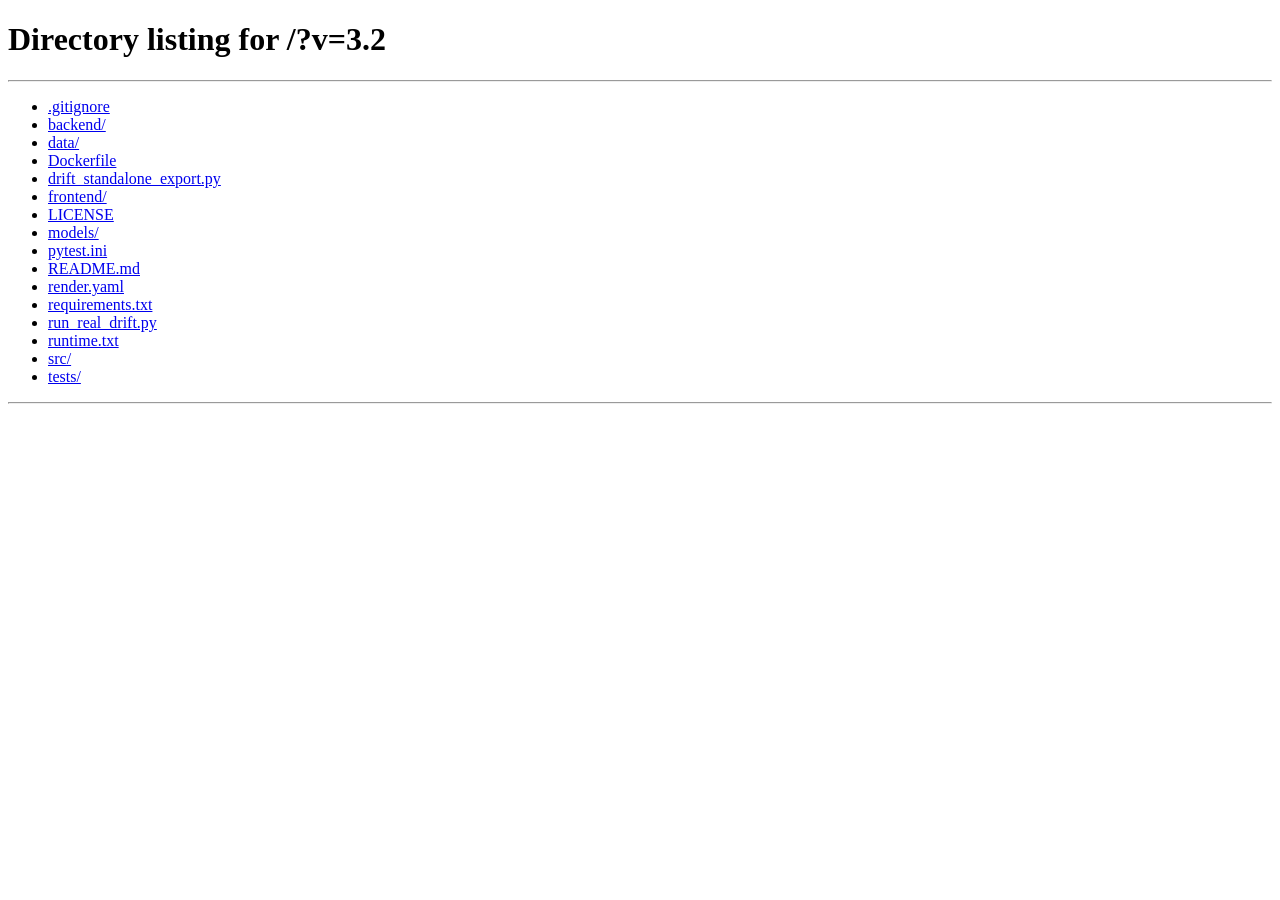
<file: frontend/alerts.html>
<!DOCTYPE html>
<html lang="en">
<head>
  <meta charset="UTF-8">
  <meta name="viewport" content="width=device-width, initial-scale=1.0">
  <title>CRISIS CONNECT | Real-Time Alerts</title>
  
  <link rel="preconnect" href="https://fonts.googleapis.com">
  <link rel="preconnect" href="https://fonts.gstatic.com" crossorigin>
  <link href="https://fonts.googleapis.com/css2?family=DM+Sans:wght@400;500;700&family=Rajdhani:wght@500;600;700&family=Share+Tech+Mono&display=swap" rel="stylesheet">

  <!-- Shared Styles -->
  <link rel="stylesheet" href="css/base.css?v=3.2">
  <link rel="stylesheet" href="css/layout.css?v=3.2">
  
  <!-- Page Specific Styles -->
  <link rel="stylesheet" href="css/alerts.css?v=3.2">
</head>
<body>

  <!-- Navbar -->
  <nav class="navbar">
    <div class="nav-left">
      <svg viewBox="0 0 24 24" fill="none" stroke="currentColor" stroke-width="1.5" stroke-linecap="round" stroke-linejoin="round">
        <circle cx="12" cy="12" r="10"/><polyline points="2,12 5,12 6.5,8 8,15 9.5,9 11,14 12,12 14,12 22,12"/>
      </svg>
      <h1><span class="brand-crisis">CRISIS</span><span class="brand-connect">CONNECT</span></h1>
    </div>
    <div class="nav-center">
      <input type="text" class="search-input" placeholder="Search parameters...">
    </div>
    <div class="nav-right">
      <div class="live-status"><div class="live-dot" style="background-color: var(--red); box-shadow: 0 0 8px var(--red);"></div> ALERT COM</div>
    </div>
    <div class="nav-right-extra">
      <span class="mono" id="nav-user"></span>
      <button onclick="ccLogout()">⏏ LOGOUT</button>
    </div>
  </nav>

  <div class="app-shell">
    
    <!-- Sidebar -->
    <aside class="sidebar">
      <a href="dashboard.html?v=3.2" class="sidebar-btn" title="Dashboard">
        <svg viewBox="0 0 24 24"><rect x="3" y="3" width="7" height="9"></rect><rect x="14" y="3" width="7" height="5"></rect><rect x="14" y="12" width="7" height="9"></rect><rect x="3" y="16" width="7" height="5"></rect></svg>
      </a>
      <a href="disaster.html?v=3.2" class="sidebar-btn" title="Disasters">
        <svg viewBox="0 0 24 24"><path d="M21 10c0 7-9 13-9 13s-9-6-9-13a9 9 0 0 1 18 0z"></path><circle cx="12" cy="10" r="3"></circle></svg>
      </a>
      <a href="displacement.html?v=3.2" class="sidebar-btn" title="Displacement">
        <svg viewBox="0 0 24 24"><path d="M17 21v-2a4 4 0 0 0-4-4H5a4 4 0 0 0-4 4v2"></path><circle cx="9" cy="7" r="4"></circle><path d="M23 21v-2a4 4 0 0 0-3-3.87"></path><path d="M16 3.13a4 4 0 0 1 0 7.75"></path></svg>
      </a>
      <a href="resources.html?v=3.2" class="sidebar-btn" title="Resources">
        <svg viewBox="0 0 24 24"><path d="M21 16V8a2 2 0 0 0-1-1.73l-7-4a2 2 0 0 0-2 0l-7 4A2 2 0 0 0 3 8v8a2 2 0 0 0 1 1.73l7 4a2 2 0 0 0 2 0l7-4A2 2 0 0 0 21 16z"></path><polyline points="3.27 6.96 12 12.01 20.73 6.96"></polyline><line x1="12" y1="22.08" x2="12" y2="12"></line></svg>
      </a>
      <a href="secondary-risk.html?v=3.2" class="sidebar-btn" title="Risk">
        <svg viewBox="0 0 24 24"><path d="M10.29 3.86L1.82 18a2 2 0 0 0 1.71 3h16.94a2 2 0 0 0 1.71-3L13.71 3.86a2 2 0 0 0-3.42 0z"></path><line x1="12" y1="9" x2="12" y2="13"></line><line x1="12" y1="17" x2="12.01" y2="17"></line></svg>
      </a>
      <a href="simulate.html?v=3.2" class="sidebar-btn" title="Simulate">
        <svg viewBox="0 0 24 24"><circle cx="12" cy="12" r="10"></circle><polygon points="10 8 16 12 10 16 10 8"></polygon></svg>
      </a>
      <a href="analytics.html?v=3.2" class="sidebar-btn" title="Analytics">
        <svg viewBox="0 0 24 24"><line x1="18" y1="20" x2="18" y2="10"></line><line x1="12" y1="20" x2="12" y2="4"></line><line x1="6" y1="20" x2="6" y2="14"></line></svg>
      </a>
      <a href="alerts.html?v=3.2" class="sidebar-btn active" title="Alerts">
        <svg viewBox="0 0 24 24"><path d="M18 8A6 6 0 0 0 6 8c0 7-3 9-3 9h18s-3-2-3-9"></path><path d="M13.73 21a2 2 0 0 1-3.46 0"></path></svg>
      </a>
      <a href="emergency.html?v=3.2" class="sidebar-btn" title="Emergency" style="margin-top:auto; margin-bottom: 10px;">
        <svg viewBox="0 0 24 24"><path d="M12 2L2 7l10 5 10-5-10-5zM2 17l10 5 10-5M2 12l10 5 10-5"></path></svg>
      </a>
    </aside>

    <div class="main-wrap">
      
      <!-- Filter Bar -->
      <div class="filter-bar">
        <div class="filter-tabs" id="filter-tabs">
          <div class="filter-tab active" data-filter="ALL">ALL ALERTS <span class="filter-badge" id="c-all"></span></div>
          <div class="filter-tab" data-filter="CRITICAL">CRITICAL <span class="filter-badge" id="c-crit"></span></div>
          <div class="filter-tab" data-filter="WARNING">WARNING <span class="filter-badge" id="c-warn"></span></div>
          <div class="filter-tab" data-filter="INFO">INFO <span class="filter-badge" id="c-info"></span></div>
          <div class="filter-tab" data-filter="RESOLVED">RESOLVED <span class="filter-badge" id="c-res"></span></div>
        </div>
        
        <div class="refresh-toggle">
          <span id="txt-last">LAST REFRESH: JUST NOW</span>
          AUTO-REFRESH:
          <div class="toggle-switch" id="auto-refresh-btn"></div>
        </div>
      </div>

      <div class="content-columns">
        
        <!-- Left Feed -->
        <div class="alert-feed" id="alert-feed">
          <!-- JS Alerts Go Here -->
        </div>

        <div class="empty-state" id="empty-state">
          <svg viewBox="0 0 24 24"><path d="M12 22s8-4 8-10V5l-8-3-8 3v7c0 6 8 10 8 10z"></path></svg>
          <p>NO ALERTS MATCHING FILTER</p>
        </div>

        <!-- Right Panel -->
        <div class="detail-panel" id="detail-panel">
          <div class="dp-header">
            <div class="dp-sub">
              <span id="dp-type" style="color:var(--cyan)">EARTHQUAKE</span>
              <svg class="dp-close" id="dp-close" viewBox="0 0 24 24" width="18" height="18" fill="none" stroke="currentColor" stroke-width="2"><line x1="18" y1="6" x2="6" y2="18"></line><line x1="6" y1="6" x2="18" y2="18"></line></svg>
            </div>
            <h2 class="dp-title" id="dp-title">Türkiye Earthquake</h2>
          </div>
          
          <div class="dp-content">
            <p class="dp-desc" id="dp-desc">Seismic sensors detected massive P-waves indicative of a multi-fault rupture. Severe risk of immediate infrastructure collapse in affected area grids.</p>
            
            <div>
              <div class="dp-section-lbl">SEVERITY INDEX</div>
              <div class="gauge-wrap">
                <svg class="gauge-svg" viewBox="0 0 120 70">
                  <path class="g-arc-bg" d="M 10,60 A 50,50 0 0,1 110,60" />
                  <path class="g-arc-fill" id="dp-gauge-path" style="stroke: var(--red);" d="M 10,60 A 50,50 0 0,1 110,60" />
                  <text class="g-text" id="dp-gauge-text" x="60" y="55">5.0</text>
                </svg>
              </div>
            </div>

            <div class="dp-stats">
              <div class="dp-section-lbl">IMPACT METRICS</div>
              <div class="dp-stat-row">
                <span class="dp-stat-l">Est. Affected</span>
                <span class="dp-stat-r" id="dp-aff">2,400,000</span>
              </div>
              <div class="dp-stat-row">
                <span class="dp-stat-l">Coordinates</span>
                <span class="dp-stat-r" id="dp-coords">37.5°N, 36.8°E</span>
              </div>
              <div class="dp-stat-row">
                <span class="dp-stat-l">Primary Hub</span>
                <span class="dp-stat-r" id="dp-hub">Kahramanmaraş</span>
              </div>
            </div>

            <div style="margin-top:10px;">
              <div class="dp-status-badge" id="dp-status-badge">
                <svg viewBox="0 0 24 24" width="16" height="16" fill="currentColor"><circle cx="12" cy="12" r="10"/><path d="M12 8v4l3 3" stroke="#000" stroke-width="2" fill="none"/></svg>
                <span>RESPONSE INITIATED</span>
              </div>
            </div>
          </div>
          
          <div class="dp-actions">
            <a href="#" class="act-btn solid" id="btn-view-map">VIEW DISASTER MAP →</a>
            <a href="#" class="act-btn" id="btn-view-res">LOGISTICS & RESOURCES →</a>
          </div>
        </div>

      </div>
    </div>
  </div>

  <!-- Status Bar -->
  <div class="status-bar">
    <div>LAST UPDATED: <span id="timestamp" class="data-font"></span></div>
    <div>CRISISCONNECT v1.0 | VIEW : GLOBAL COM STREAM</div>
  </div>

  <!-- Auth Script -->
  <script src="js/api.js"></script>
  <script src="js/auth.js?v=3.2"></script>

  <!-- Page Logic -->
  <script src="js/alerts.js?v=3.2"></script>
</body>
</html>
</file>
<file: frontend/css/base.css>
:root {
    --bg: #0a0e1a;
    --bg2: #110D0A;
    --card: #1A1008;
    --cyan: #FF5500;
    --red: #ff3b3b;
    --amber: #ffb340;
    --green: #00e676;
    --text: #e8eaf6;
    --muted: #A08870;
    --border: #2B1B10;
}

* { box-sizing: border-box; margin: 0; padding: 0; }

body {
    font-family: 'DM Sans', sans-serif;
    background-color: var(--bg);
    color: var(--text);
    display: flex;
    flex-direction: column;
    height: 100vh;
    overflow: hidden;
}

h1, h2, h3, h4, h5, h6 { font-family: 'Rajdhani', sans-serif; }
.data-font { font-family: 'Share Tech Mono', monospace; }
.mono { font-family: 'Share Tech Mono', monospace; }

/* Scrollbar Styling */
::-webkit-scrollbar { width: 6px; }
::-webkit-scrollbar-track { background: var(--bg); }
::-webkit-scrollbar-thumb { background: var(--border); border-radius: 3px; }
::-webkit-scrollbar-thumb:hover { background: var(--muted); }
select.event-selector {
    background: rgba(43, 27, 16, 0.4);
    color: var(--cyan);
    border: 1px solid var(--border);
    padding: 6px 12px;
    font-family: 'Share Tech Mono', monospace;
    font-size: 14px;
    border-radius: 4px;
    outline: none;
    cursor: pointer;
    margin-top: 4px;
    max-width: 100%;
}
select.event-selector:focus {
    border-color: var(--cyan);
    box-shadow: 0 0 8px rgba(255, 85, 0, 0.3);
}
select.event-selector option {
    background: var(--bg);
    color: var(--text);
}

/* =========================================================
   TOM SELECT OVERRIDES
   ========================================================= */
.ts-wrapper {
    margin-top: 4px;
    width: 60%;
    min-width: 250px;
    max-width: 100%;
}
.ts-control {
    background: rgba(43, 27, 16, 0.8) !important;
    border: 1px solid var(--border) !important;
    color: var(--cyan) !important;
    font-family: 'Share Tech Mono', monospace !important;
    font-size: 14px !important;
    border-radius: 4px !important;
    padding: 8px 12px !important;
    box-shadow: 0 4px 15px rgba(0,0,0,0.5) !important;
    display: flex !important;
    align-items: center !important;
    min-height: 38px !important;
}
.ts-control.focus {
    border-color: var(--cyan) !important;
    box-shadow: 0 0 12px rgba(255, 85, 0, 0.4) !important;
}
.ts-control > input {
    color: #fff !important;
    font-family: 'Share Tech Mono', monospace !important;
    width: 100% !important;
}
.ts-control > input::placeholder {
    color: var(--muted) !important;
}
.ts-dropdown {
    background: #1A1008 !important;
    border: 1px solid var(--cyan) !important;
    color: var(--text) !important;
    font-family: 'Share Tech Mono', monospace !important;
    border-radius: 0 0 4px 4px !important;
    box-shadow: 0 10px 40px rgba(0,0,0,0.9) !important;
    z-index: 10000 !important;
    margin-top: 2px !important;
}
.ts-dropdown .option {
    padding: 10px 15px !important;
    border-bottom: 1px solid rgba(255, 85, 0, 0.1);
}
.ts-dropdown .active {
    background: rgba(255, 85, 0, 0.3) !important;
    color: #fff !important;
}
.ts-dropdown .option:hover {
    background: rgba(255, 85, 0, 0.1) !important;
}
.ts-dropdown .no-results, .ts-dropdown .searching {
    padding: 10px 15px !important;
    color: var(--muted) !important;
    font-style: italic !important;
}
.ts-dropdown .create {
    display: none !important;
}
.ts-wrapper.single .ts-control .item {
    color: var(--cyan) !important;
}
</file>
<file: frontend/css/layout.css>
/* Navbar Styles */
.navbar {
    height: 56px;
    flex-shrink: 0;
    background-color: var(--bg2);
    border-bottom: 1px solid var(--border);
    display: flex;
    justify-content: space-between;
    align-items: center;
    padding: 0 20px;
    z-index: 1000;
}

.nav-brand { display: flex; align-items: center; text-decoration: none; gap: 10px; }
.nav-left { display: flex; align-items: center; gap: 10px; }
.nav-left svg { width: 24px; height: 24px; color: var(--cyan); }
.nav-left h1 { font-size: 18px; margin: 0; letter-spacing: 1.5px; display: flex; align-items: center; gap: 4px; font-family: 'Rajdhani', sans-serif; font-weight: 700; }
.brand-crisis { color: var(--accent); }
.brand-connect { color: #fff; }

.nav-center { flex: 1; display: flex; justify-content: center; }
.search-input {
    background-color: var(--card);
    border: 1px solid var(--border);
    color: var(--text);
    padding: 8px 16px 8px 40px;
    border-radius: 20px;
    width: 400px;
    font-family: 'DM Sans', sans-serif;
    font-size: 14px;
    outline: none;
    transition: border-color 0.2s;
    background-image: url('data:image/svg+xml;utf8,<svg viewBox="0 0 24 24" fill="none" stroke="%23A08870" stroke-width="2" stroke-linecap="round" stroke-linejoin="round"><circle cx="11" cy="11" r="8"></circle><line x1="21" y1="21" x2="16.65" y2="16.65"></line></svg>');
    background-repeat: no-repeat;
    background-position: 12px center;
    background-size: 16px;
}
.search-input:focus { border-color: var(--cyan); }
.search-input::placeholder { color: var(--muted); }

.nav-right { display: flex; align-items: center; gap: 24px; }
.bell-icon { position: relative; display: flex; align-items: center; }
.bell-icon svg { width: 20px; height: 20px; cursor: pointer; color: var(--muted); transition: color 0.2s; }
.bell-icon:hover svg { color: var(--text); }

.badge {
    position: absolute; top: -6px; right: -6px;
    background: var(--red); color: white; font-size: 10px; font-weight: bold;
    border-radius: 50%; width: 16px; height: 16px; display: flex;
    align-items: center; justify-content: center;
}

.live-status { display: flex; align-items: center; gap: 8px; font-weight: bold; font-size: 12px; color: var(--text); letter-spacing: 1px; }
.live-dot { width: 8px; height: 8px; background-color: var(--green); border-radius: 50%; animation: blink 1.5s infinite; }

@keyframes blink { 0%, 100% { opacity: 1; box-shadow: 0 0 8px var(--green); } 50% { opacity: 0.3; box-shadow: none; } }

/* Layout Shell */
.app-shell { display: flex; flex: 1; overflow: hidden; position: relative; }

/* Sidebar */
.sidebar {
    width: 60px; flex-shrink: 0; background-color: var(--bg2); border-right: 1px solid var(--border);
    display: flex; flex-direction: column; align-items: center; padding-top: 20px; gap: 16px; 
    z-index: 9999; position: relative;
}
.sidebar-btn {
    width: 100%; height: 48px; display: flex; align-items: center; justify-content: center;
    cursor: pointer; border-left: 3px solid transparent; color: var(--muted); transition: all 0.2s; text-decoration: none;
}
.sidebar-btn:hover { color: var(--text); background: rgba(255,255,255,0.05); }
.sidebar-btn.active { border-left-color: var(--cyan); color: var(--cyan); background: rgba(255, 85, 0, 0.05); }
.sidebar-btn svg { width: 22px; height: 22px; stroke: currentColor; fill: none; stroke-width: 2; stroke-linecap: round; stroke-linejoin: round; }

/* Main Content Area */
.main-content { flex: 1; position: relative; background: var(--bg); display: flex; }

/* Shared Content Header */
.content-header {
    padding: 24px; border-bottom: 1px solid var(--border); background-color: var(--bg2);
    display: flex; justify-content: space-between; align-items: center;
}
.content-header h2 { font-size: 20px; letter-spacing: 1px; color: #fff; }

/* Status Bar (Global footer style) */
.status-bar {
    height: 32px; background-color: var(--bg2); border-top: 1px solid var(--border);
    display: flex; align-items: center; justify-content: space-between; padding: 0 15px;
    font-size: 10px; color: var(--muted); letter-spacing: 1px; z-index: 1000;
}
.status-part { display: flex; align-items: center; gap: 15px; }
.status-item { display: flex; align-items: center; gap: 5px; }
.status-val { color: var(--text); }
</file>
<file: frontend/css/alerts.css>
/* CrisisConnect Alerts Feed Styles */

.main-wrap { flex: 1; display: flex; flex-direction: column; background: var(--bg); position: relative; }

/* Filter Bar */
.filter-bar { height: 50px; background: var(--bg2); border-bottom: 1px solid var(--border); display: flex; align-items: center; justify-content: space-between; padding: 0 24px; flex-shrink: 0; }
.filter-tabs { display: flex; height: 100%; gap: 24px; }
.filter-tab { font-family: 'Rajdhani', sans-serif; font-size: 13px; font-weight: 700; color: var(--muted); text-transform: uppercase; letter-spacing: 1px; cursor: pointer; display: flex; align-items: center; position: relative; transition: color 0.2s; }
.filter-tab:hover { color: var(--text); }
.filter-tab.active { color: #fff; }
.filter-tab.active::after { content: ''; position: absolute; bottom: -1px; left: 0; right: 0; height: 3px; background: var(--cyan); border-radius: 3px 3px 0 0; box-shadow: 0 -2px 8px rgba(255,85,0,0.4); }
.filter-badge { background: rgba(255,255,255,0.1); border-radius: 12px; padding: 2px 6px; font-size: 10px; margin-left: 6px; font-family: 'Share Tech Mono'; }

.refresh-toggle { display: flex; align-items: center; gap: 12px; font-family: 'Share Tech Mono'; font-size: 11px; color: var(--muted); }
.toggle-switch { width: 32px; height: 16px; background: var(--cyan); border-radius: 10px; position: relative; cursor: pointer; transition: background 0.2s; }
.toggle-switch::after { content: ''; position: absolute; width: 12px; height: 12px; background: #fff; border-radius: 50%; top: 2px; right: 2px; transition: transform 0.2s; }
.toggle-switch.off { background: rgba(255,255,255,0.2); }
.toggle-switch.off::after { transform: translateX(-16px); }

/* Content Columns */
.content-columns { flex: 1; display: flex; overflow: hidden; }

/* Left: Alert Feed */
.alert-feed { flex: 1; overflow-y: auto; padding: 24px; display: flex; flex-direction: column; gap: 12px; scroll-behavior: smooth; }

/* Real-Time Cards */
.alert-card { background: var(--card); border: 1px solid var(--border); border-radius: 6px; display: flex; position: relative; padding: 16px; cursor: pointer; transition: all 0.2s; box-shadow: 0 4px 12px rgba(0,0,0,0.2); }
.alert-card:hover { background: rgba(22, 12, 6, 0.9); transform: translateX(2px); border-color: rgba(160, 136, 112, 0.4); }
.alert-card.active { background: rgba(255,85,0,0.05); border-color: var(--cyan); }

.border-left { position: absolute; left: 0; top: 0; bottom: 0; width: 4px; border-radius: 6px 0 0 6px; }

.alert-layout { display: flex; width: 100%; align-items: center; gap: 16px; padding-left: 8px; }

.icon-wrapper { width: 44px; height: 44px; border-radius: 50%; display: flex; align-items: center; justify-content: center; flex-shrink: 0; box-shadow: inset 0 0 10px rgba(0,0,0,0.5); }
.icon-wrapper svg { width: 20px; height: 20px; fill: none; stroke: currentColor; stroke-width: 2; stroke-linecap: round; stroke-linejoin: round; }

.alert-core { flex: 1; display: flex; flex-direction: column; justify-content: center; min-width: 0; }
.alert-title { font-family: 'Rajdhani'; font-size: 15px; font-weight: 700; color: #fff; letter-spacing: 0.5px; margin-bottom: 2px; white-space: nowrap; overflow: hidden; text-overflow: ellipsis; text-transform: uppercase; }
.alert-meta { font-size: 11px; color: var(--cyan); margin-bottom: 6px; text-transform: uppercase; letter-spacing: 0.5px; font-weight: 700; }
.alert-meta span.bull { color: var(--muted); margin: 0 4px; }
.alert-desc { font-size: 12px; color: var(--muted); white-space: nowrap; overflow: hidden; text-overflow: ellipsis; line-height: 1.2; }

.alert-right { display: flex; flex-direction: column; align-items: flex-end; justify-content: space-between; flex-shrink: 0; height: 100%; gap: 8px; }
.alert-time { font-family: 'Share Tech Mono'; font-size: 11px; color: var(--muted); }
.alert-pill { font-family: 'Rajdhani'; font-size: 10px; font-weight: 700; padding: 2px 8px; border-radius: 10px; color: #fff; text-transform: uppercase; letter-spacing: 1px; }
.view-link { font-family: 'Rajdhani'; font-size: 11px; font-weight: 700; color: var(--cyan); text-decoration: none; text-transform: uppercase; letter-spacing: 0.5px; opacity: 0; transition: opacity 0.2s; }
.alert-card:hover .view-link { opacity: 1; }

.badge.pop { transform: scale(1.4); }

/* Card Animations */
@keyframes alertSlideIn {
  0% { transform: translateY(-40px); opacity: 0; }
  100% { transform: translateY(0); opacity: 1; }
}
.card-animate { animation: alertSlideIn 0.5s cubic-bezier(0.16, 1, 0.3, 1) forwards; }
.glow-left { box-shadow: 0 0 16px currentColor; animation: pulseGlow 2s infinite alternate; }
@keyframes pulseGlow { from { opacity: 0.6; } to { opacity: 1; } }

/* Alerts Colors */
.sev-critical { color: var(--red); }
.bg-critical { background-color: var(--red); box-shadow: 0 0 8px rgba(255,59,59,0.5); }
.sev-warning { color: var(--amber); }
.bg-warning { background-color: var(--amber); box-shadow: 0 0 8px rgba(255,179,64,0.5); }
.sev-info { color: var(--cyan); }
.bg-info { background-color: var(--cyan); box-shadow: 0 0 8px rgba(255,85,0,0.5); }
.sev-resolved { color: var(--green); }
.bg-resolved { background-color: var(--green); box-shadow: 0 0 8px rgba(0,230,118,0.5); }

/* Empty State */
.empty-state { display: flex; flex-direction: column; align-items: center; justify-content: center; height: 100%; color: var(--muted); gap: 16px; display: none; }
.empty-state.show { display: flex; }
.empty-state svg { width: 48px; height: 48px; stroke: var(--cyan); fill: none; stroke-width: 1; opacity: 0.5; }
.empty-state p { font-family: 'Rajdhani'; font-size: 16px; letter-spacing: 2px; text-transform: uppercase; margin:0;}

/* Right: Detail Panel */
.detail-panel { width: 340px; background: var(--bg2); border-left: 1px solid var(--border); display: flex; flex-direction: column; flex-shrink: 0; z-index: 10; transform: translateX(100%); transition: transform 0.3s cubic-bezier(0.16, 1, 0.3, 1); position: absolute; right: 0; top: 0; bottom: 0; }
.detail-panel.open { transform: translateX(0); position: relative; }

.dp-header { padding: 24px; border-bottom: 1px solid var(--border); display: flex; flex-direction: column; gap: 6px; background: rgba(15,22,41,0.9); }
.dp-title { font-family: 'Rajdhani'; font-size: 20px; color: var(--cyan); margin: 0; line-height: 1.1; text-transform: uppercase; }
.dp-sub { font-size: 12px; color: #fff; font-weight: 700; text-transform: uppercase; letter-spacing: 1px; display: flex; align-items: center; justify-content: space-between; }
.dp-close { cursor: pointer; color: var(--muted); opacity: 0.6; transition: opacity 0.2s; }
.dp-close:hover { opacity: 1; color: var(--text); }

.dp-content { padding: 24px; overflow-y: auto; display: flex; flex-direction: column; gap: 24px; flex: 1; }

.dp-desc { font-size: 13px; color: var(--muted); line-height: 1.5; margin: 0; }

.dp-section-lbl { font-family: 'Rajdhani'; font-size: 14px; color: #fff; letter-spacing: 1px; text-transform: uppercase; margin-bottom: 12px; border-bottom: 1px solid var(--border); padding-bottom: 6px; }

/* Gauge in Panel */
.gauge-wrap { display: flex; justify-content: center; margin: 16px 0; }
.gauge-svg { width: 140px; }
.g-arc-bg { fill: none; stroke: var(--bg); stroke-width: 10; stroke-linecap: round; }
.g-arc-fill { fill: none; stroke-width: 10; stroke-linecap: round; stroke-dasharray: 0, 157; transition: stroke-dasharray 1s; }
.g-text { font-family: 'Share Tech Mono'; font-size: 24px; font-weight: bold; fill: #fff; text-anchor: middle; dominant-baseline: middle; }

/* Stats Grid */
.dp-stats { display: flex; flex-direction: column; gap: 12px; }
.dp-stat-row { display: flex; justify-content: space-between; align-items: center; border-bottom: 1px solid rgba(255,255,255,0.05); padding-bottom: 8px; }
.dp-stat-l { font-size: 11px; color: var(--text); text-transform: uppercase; }
.dp-stat-r { font-family: 'Share Tech Mono'; font-size: 13px; font-weight: bold; color: var(--amber); }

.dp-status-badge { display: inline-flex; align-items: center; gap: 8px; padding: 8px 12px; background: rgba(0,230,118,0.1); border: 1px solid var(--green); border-radius: 4px; color: var(--green); font-family: 'Share Tech Mono'; font-size: 12px; font-weight: bold; width: 100%; justify-content: center; }

/* Panel Actions */
.dp-actions { display: flex; flex-direction: column; gap: 10px; margin-top: auto; padding: 24px; border-top: 1px solid var(--border); background: var(--bg); }
.act-btn { background: transparent; border: 1px solid var(--cyan); color: var(--cyan); padding: 12px; font-family: 'Rajdhani'; font-size: 14px; font-weight: 700; text-transform: uppercase; letter-spacing: 1px; border-radius: 4px; cursor: pointer; text-align: center; text-decoration: none; transition: all 0.2s; }
.act-btn:hover { background: rgba(255,85,0,0.1); box-shadow: 0 0 10px rgba(255,85,0,0.2); }
.act-btn.solid { background: var(--cyan); color: var(--bg); border: none; }
.act-btn.solid:hover { background: #FF7733; box-shadow: 0 0 16px rgba(255,85,0,0.4); }
</file>
